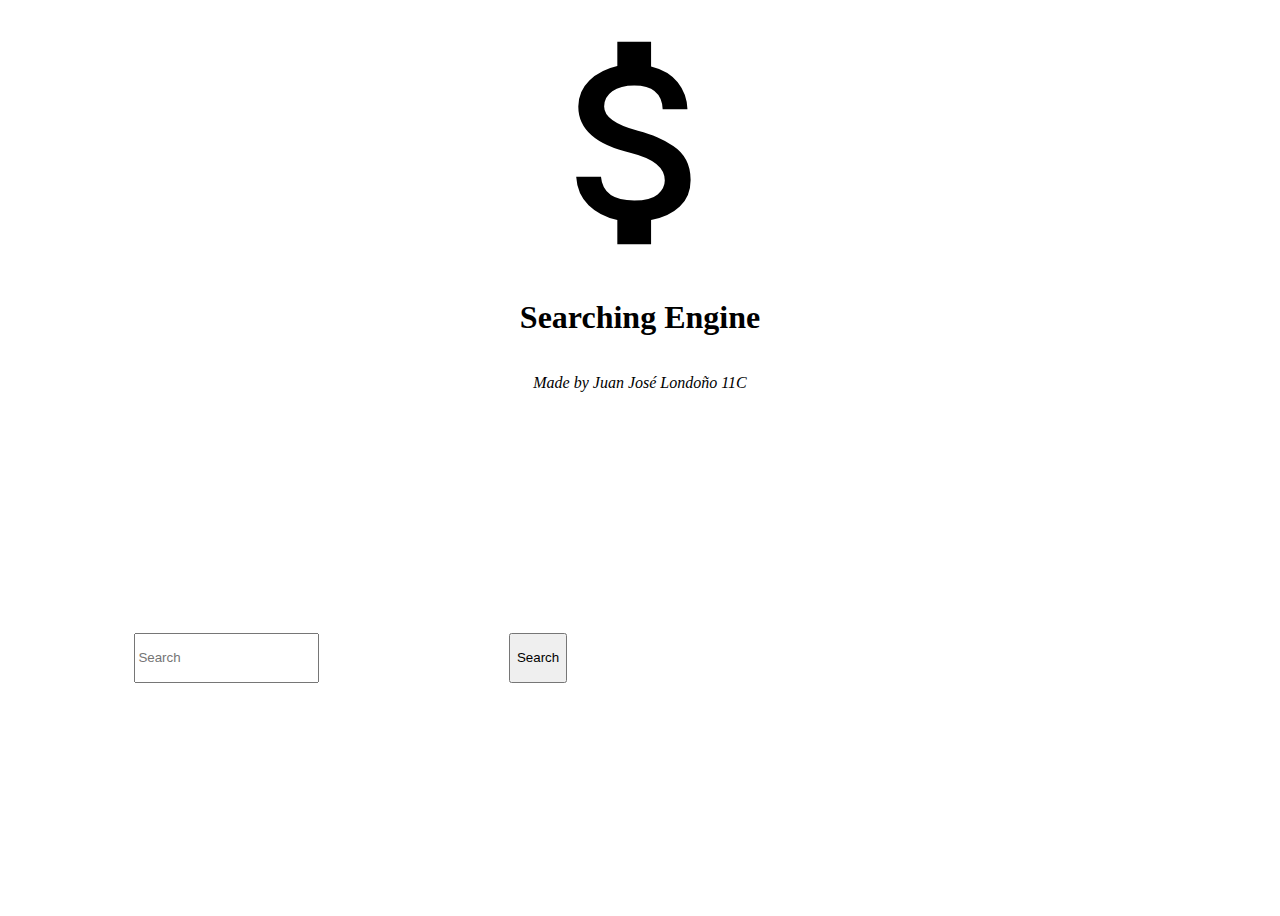
<file: june8/index.html>
<!DOCTYPE html>
<html lang="en">
<head>
    <meta charset="UTF-8">
    <meta http-equiv="X-UA-Compatible" content="IE=edge">
    <meta name="viewport" content="width=device-width, initial-scale=1.0">
    <title>Searching Engine</title>
    <link rel="stylesheet" href="./index.css">
    <script src="index.js"></script>
    <link href="https://fonts.googleapis.com/icon?family=Material+Icons"
      rel="stylesheet">
    <link href="https://cdn.jsdelivr.net/npm/bootstrap@5.0.1/dist/css/bootstrap.min.css" rel="stylesheet" integrity="sha384-+0n0xVW2eSR5OomGNYDnhzAbDsOXxcvSN1TPprVMTNDbiYZCxYbOOl7+AMvyTG2x" crossorigin="anonymous">
<script src="https://cdn.jsdelivr.net/npm/bootstrap@5.0.1/dist/js/bootstrap.bundle.min.js" integrity="sha384-gtEjrD/SeCtmISkJkNUaaKMoLD0//ElJ19smozuHV6z3Iehds+3Ulb9Bn9Plx0x4" crossorigin="anonymous"></script>
</head>
<body>
    <div class = "form_container">
        <span class="material-icons md-48" id = "attach_money">attach_money</span>
        <h1 style="text-align: center;">Searching Engine</h1>
        <p style="text-align: center;font-style: italic;">Made by Juan José Londoño 11C</p>
        <form id = "search_container">
            <input class="form-control me-2" id="search_input" type="search" placeholder="Search" aria-label="Search">
            <button class="btn btn-outline-success" id="search_button" onclick="search()">Search</button>
        </form>      
    </div>
    <script src="https://cdn.jsdelivr.net/npm/@popperjs/core@2.9.2/dist/umd/popper.min.js" integrity="sha384-IQsoLXl5PILFhosVNubq5LC7Qb9DXgDA9i+tQ8Zj3iwWAwPtgFTxbJ8NT4GN1R8p" crossorigin="anonymous"></script>
<script src="https://cdn.jsdelivr.net/npm/bootstrap@5.0.1/dist/js/bootstrap.min.js" integrity="sha384-Atwg2Pkwv9vp0ygtn1JAojH0nYbwNJLPhwyoVbhoPwBhjQPR5VtM2+xf0Uwh9KtT" crossorigin="anonymous"></script>
</body>
</html>
</file>
<file: june8/index.css>
#search_container{
    align-self: center;
    justify-self: center;
    flex: 0 1 auto;
    height: 100%;
    width: 100%;
    display: flex;
    flex-direction: row;
}
.form_container{
    width: 100%;
    height: 100vh;
    display: flex;
    flex-direction: column;
}
#search_input{
    height: 50px;
    align-self: center;
    margin: 10%;
}
#search_button{
    height: 50px;
    align-self: center;
    margin: 5%;
}
#attach_money{
    justify-self: center;
    text-align: center;
    font-size: 30vh;
    margin-right: 10%;
    margin-left: 10%;
    animation: spin 5000ms forwards;
}
@keyframes spin {
    from {
        transform:rotate(0deg);
    }
    to {
        transform:rotate(360deg);
        color: #FFD700;
    }
}
</file>
